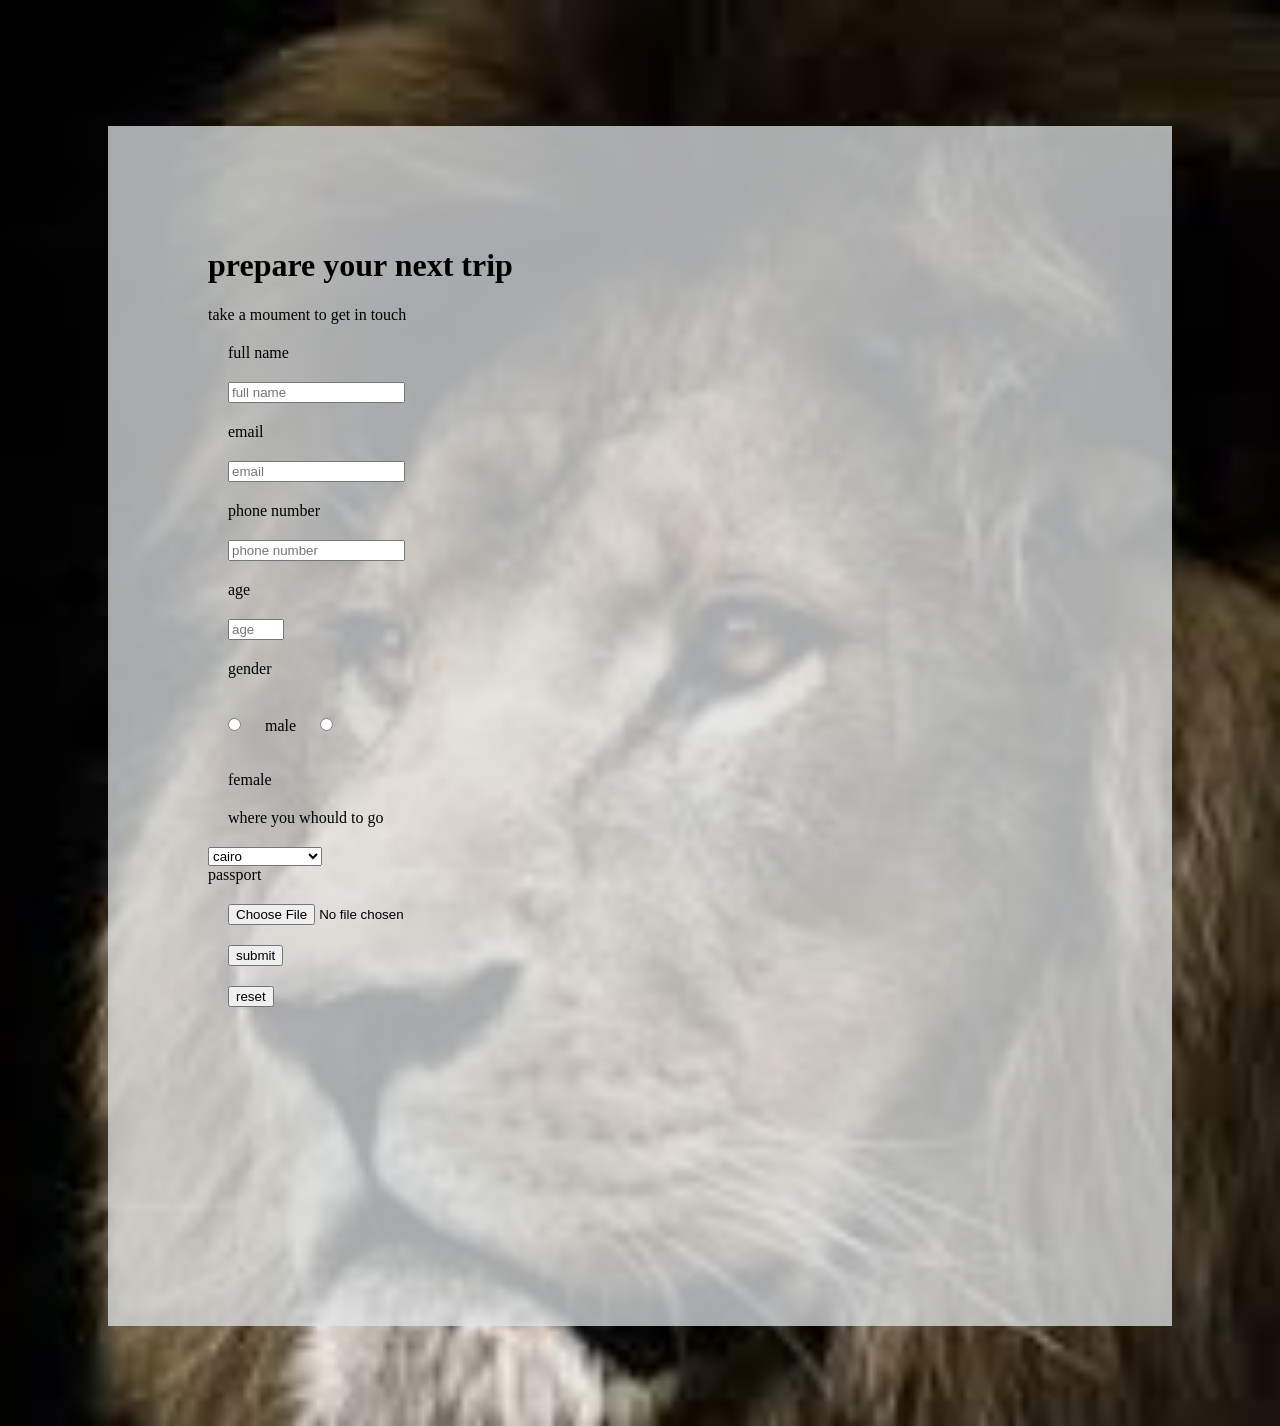
<file: index.html>
<!DOCTYPE html>
<html>
    <head>
        <tite>trip to egypt</tite>
        <link rel="stylesheet" href="style.css">
    </head>
    <body>
        <form>
            <h1 id="title">prepare your next trip </h1>
            <p id="discreption">take a moument to get in touch</p>
            <div>
               <label id="lable-name">
               full name
               </label>
               <input id="name" type="text" placeholder="full name">
               
            </div>
             <div>
               <label id="lable-email">
               email
               </label>
               <input id="email" type="email" placeholder="email">
               
            </div>
             <div>
               <label id="lable-number">
               phone number
               </label>
               <input id="number" type="number" placeholder="phone number">
            </div>

             <div>
               <label id="label-age">
               age
               </label>
               <input id="age" type="number" min="21" max="100" placeholder="age">
               
            </div>
            <div>
                <label>
                    gender
                </label>
                <input id="male" type="radio">
                <lable>
                    male
                </lable>
                <input id="female" type="radio">

                <label>
                    female
                </label>
            </div>
            <div>
                <label>
                    where you whould to go
                </label>
                <select id="cities">
                    <option>cairo</option>
                      <option>giza</option>  
                        <option>luxur</option>
                          <option>aswan</option>
                            <option>alixandria</option>
                            <option>asiot</option>
                            <option>minia</option>
                            <option>faiom</option>
                            <option>ismailia</option>
                            <option>borsaid</option>
                            <option>south of sinai</option>
                            <option>north of sinai</option>
                            <option>el wadi el gedid</option>
                </select>
            </div>

            <nav>
                
            </nav>

           <div>
            <lable>
                passport
            </lable>
            <input type="file" name="passport" id="file">
           </div>
           <input type="submit" value="submit">
           <input type="reset" value="reset">
        </form>
    </body>
</html>
</file>
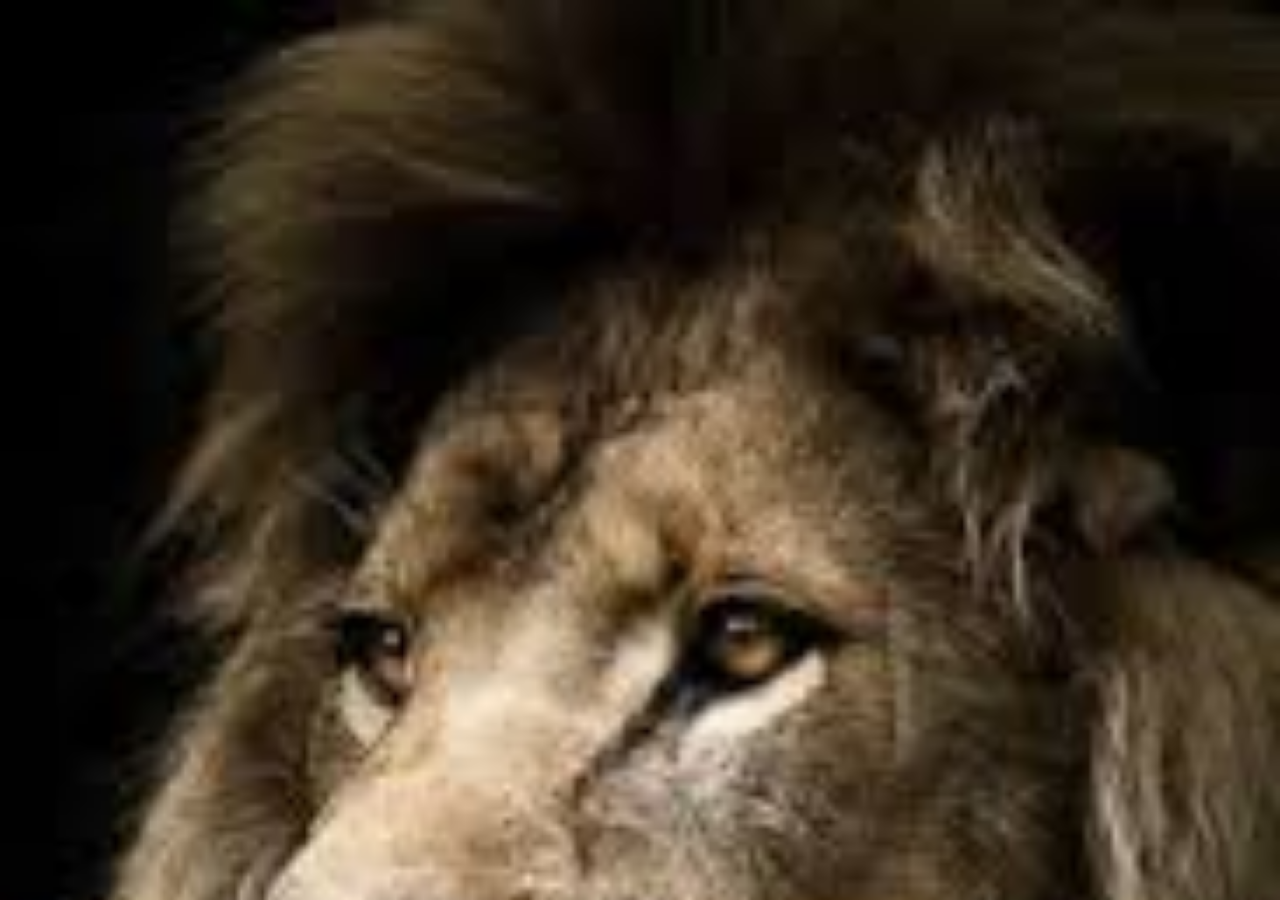
<file: vidio.html>
<!DOCTYPE html>
<html>
    <head>
        <title>
            vidio page
        </title>
        <link rel="stylesheet" href="style.css">
    </head>
    <body>
        <div>
            <video muted autoplay loop id="my video">
                <source src="pyramids.mp4" type="video/mp4">
                
            </video>
        </div>
    </body>
</html>
</file>
<file: style.css>
input[type=submit]:hover{
    background-color: green;
}
input[type=reset]:hover{
    background-color: brown;
}
body{
    background-image:url(YMa7Wx2FyjQFUjEeqa72Rm-1920-80.jpg);
    background-size: cover;
}
form{
    background-color: rgb(223, 227, 230,0.75);
    margin: 100px;
    height: 1000px;
    padding:100px ;
}
input{
    display: block;
     margin: 20px;
}
label{
    display: block;
    margin: 20px;
}
input[type=radio]{
    display: inline;
}
</file>
